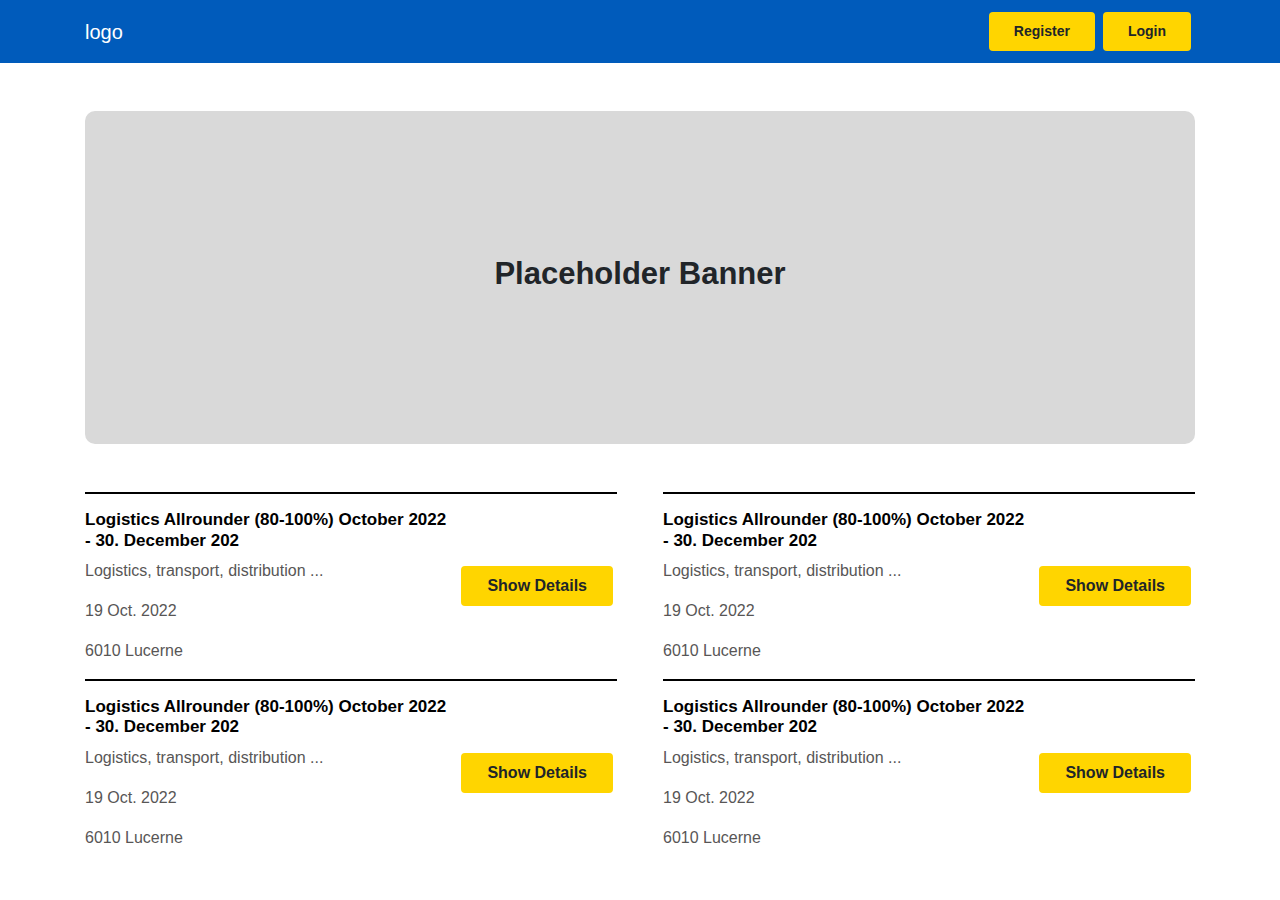
<file: theeme/index.html>
<!DOCTYPE html>
<html lang="en">
<head>
    <meta charset="UTF-8">
    <meta http-equiv="X-UA-Compatible" content="IE=edge">
    <meta name="viewport" content="width=device-width, initial-scale=1.0">
    <title>Placeholder</title>

    <!-- ================stylesheet===================== -->
    <link rel="stylesheet" href="assets/css/style.css">

    <!-- =====================bootstrap link================ -->
    <!-- Latest compiled and minified CSS -->
    <link rel="stylesheet" href="https://cdn.jsdelivr.net/npm/bootstrap@4.6.1/dist/css/bootstrap.min.css">
    
    <!-- jQuery library -->
    <script src="https://cdn.jsdelivr.net/npm/jquery@3.6.0/dist/jquery.slim.min.js"></script>
    
    <!-- Popper JS -->
    <script src="https://cdn.jsdelivr.net/npm/popper.js@1.16.1/dist/umd/popper.min.js"></script>
    
    <!-- Latest compiled JavaScript -->
    <script src="https://cdn.jsdelivr.net/npm/bootstrap@4.6.1/dist/js/bootstrap.bundle.min.js"></script>
</head>
<body>
<!-- ===============navbar============== -->
<nav class="navbar navbar-expand-lg navbar-light">
    <div class="container">
        <a class="navbar-brand text-white" href="#">logo</a>
      <form class="form-inline ml-auto">
        <a href="#" class="btn m-1 px-4 py-2" role="button" aria-pressed="true">Register</a>
        <a href="login.html" class="btn m-1 px-4 py-2" role="button" aria-pressed="true">Login</a>
      </form>
      
    </div>
  </nav>
<!-- ===================placeholder=============== -->
<section class="placeholder">
    <div class="container">
        <div class="Placeholder-b mt-5 py-5">
          <div class="py-5">
            <h2 class="text-center py-5">Placeholder Banner</h2>
          </div>
        </div>
        <div class="show-details mb-3">
          <div class="row">
            <div class="col-md-6">
              <div class="show-details-card mr-2">
                <div class="entries d-flex mt-5">
                  <div class="mt-3">
                      <h5>Logistics Allrounder (80-100%) October 2022<br>- 30. December 202</h5>
                      <p>Logistics, transport, distribution ...</p>
                      <p>19 Oct. 2022</p>
                       <p>6010 Lucerne</p>
                  </div>
                  <div class="ml-auto mt-4">
                      <a href="Apply.html" class="btn m-1 px-4 mt-5" role="button" aria-pressed="true">Show Details</a>
                  </div>
              </div>
              </div>

              <div class="show-details-card mr-2">
                <div class="entries d-flex">
                  <div class="mt-3">
                      <h5>Logistics Allrounder (80-100%) October 2022<br>- 30. December 202</h5>
                      <p>Logistics, transport, distribution ...</p>
                      <p>19 Oct. 2022</p>
                       <p>6010 Lucerne</p>
                  </div>
                  <div class="ml-auto mt-4">
                      <a href="Apply.html" class="btn m-1 px-4 mt-5" role="button" aria-pressed="true">Show Details</a>
                  </div>
              </div>
              </div>
            </div>
            <div class="col-md-6">
              <div class="show-details-card ml-2">
                <div class="entries d-flex mt-5">
                  <div class="mt-3">
                      <h5>Logistics Allrounder (80-100%) October 2022<br>- 30. December 202</h5>
                      <p>Logistics, transport, distribution ...</p>
                      <p>19 Oct. 2022</p>
                       <p>6010 Lucerne</p>
                  </div>
                  <div class="ml-auto mt-4">
                      <a href="Apply.html" class="btn m-1 px-4 mt-5" role="button" aria-pressed="true">Show Details</a>
                  </div>
              </div>
              </div>

              <div class="show-details-card ml-2">
                <div class="entries d-flex">
                  <div class="mt-3">
                      <h5>Logistics Allrounder (80-100%) October 2022<br>- 30. December 202</h5>
                      <p>Logistics, transport, distribution ...</p>
                      <p>19 Oct. 2022</p>
                       <p>6010 Lucerne</p>
                  </div>
                  <div class="ml-auto mt-4">
                      <a href="Apply.html" class="btn m-1 px-4 mt-5" role="button" aria-pressed="true">Show Details</a>
                  </div>
              </div>
              </div>
            </div>
          </div>
        </div>
    </div>
</section>
</body>
</html>
</file>
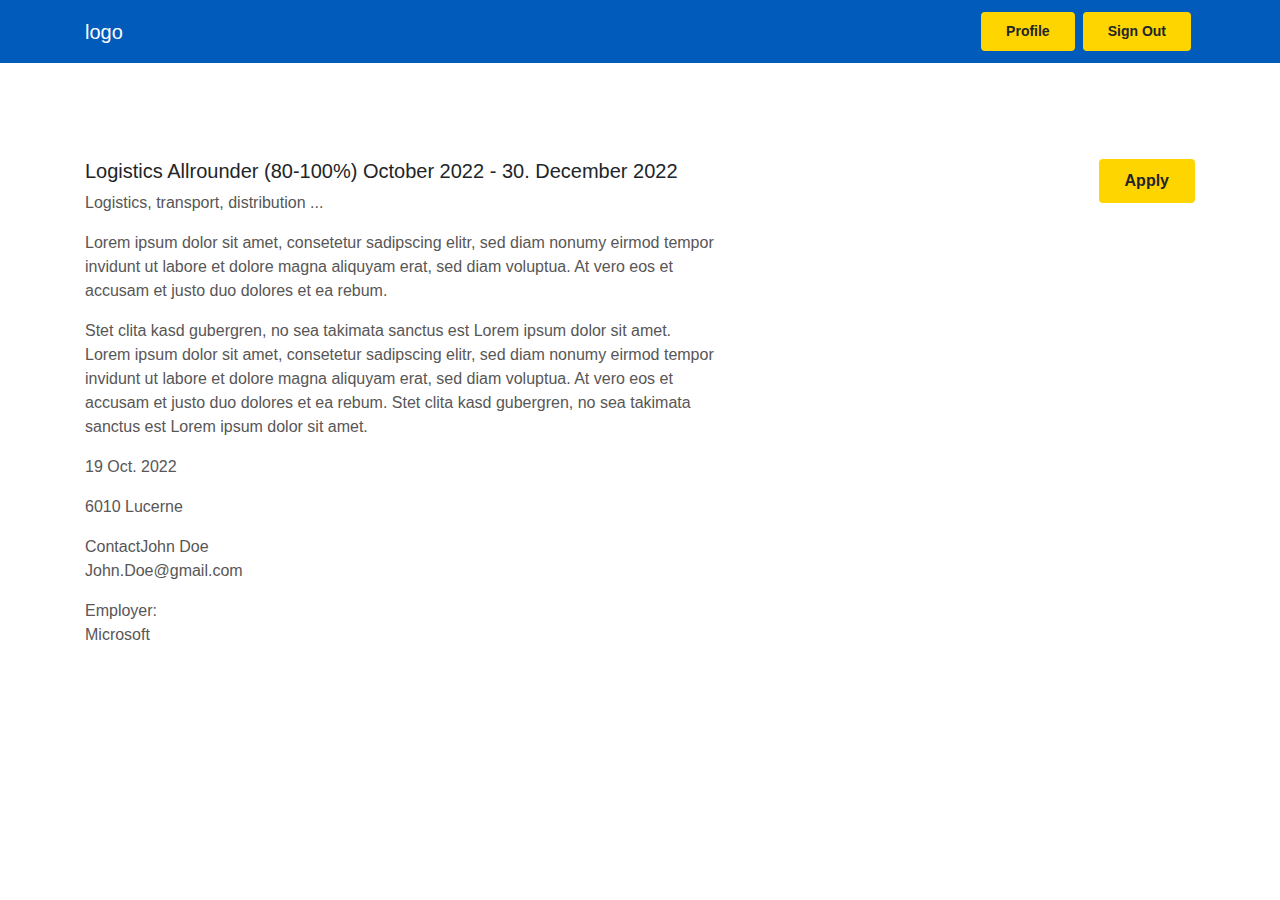
<file: theeme/Apply.html>
<!DOCTYPE html>
<html lang="en">
<head>
    <meta charset="UTF-8">
    <meta http-equiv="X-UA-Compatible" content="IE=edge">
    <meta name="viewport" content="width=device-width, initial-scale=1.0">
    <title>Apply</title>

    <!-- ================stylesheet===================== -->
    <link rel="stylesheet" href="assets/css/style.css">

    <!-- =====================bootstrap link================ -->
    <!-- Latest compiled and minified CSS -->
    <link rel="stylesheet" href="https://cdn.jsdelivr.net/npm/bootstrap@4.6.1/dist/css/bootstrap.min.css">
    
    <!-- jQuery library -->
    <script src="https://cdn.jsdelivr.net/npm/jquery@3.6.0/dist/jquery.slim.min.js"></script>
    
    <!-- Popper JS -->
    <script src="https://cdn.jsdelivr.net/npm/popper.js@1.16.1/dist/umd/popper.min.js"></script>
    
    <!-- Latest compiled JavaScript -->
    <script src="https://cdn.jsdelivr.net/npm/bootstrap@4.6.1/dist/js/bootstrap.bundle.min.js"></script>
</head>
<body>
<!-- ===============navbar============== -->
<nav class="navbar navbar-expand-lg navbar-light">
    <div class="container">
        <a class="navbar-brand text-white" href="#">logo</a>
      <form class="form-inline ml-auto">
        <a href="#" class="btn m-1 px-4 py-2" role="button" aria-pressed="true">Profile</a>
        <a href="login.html" class="btn m-1 px-4 py-2" role="button" aria-pressed="true">Sign Out</a>
      </form>
      
    </div>
  </nav>
<!-- ===================Apply=============== -->
<section class="apply">
    <div class="container">
        <div class="row">
            <div class="col-md-7">
                <div class="apply-b mt-5 py-5">
                    <h5>Logistics Allrounder (80-100%) October 2022 - 30. December 2022</h5>
                    <p>Logistics, transport, distribution ...</p>
                    <p>Lorem ipsum dolor sit amet, consetetur sadipscing elitr, sed diam nonumy eirmod tempor
                        invidunt ut labore et dolore magna aliquyam erat, sed diam voluptua. At vero eos et
                        accusam et justo duo dolores et ea rebum.</p>
                        <p>Stet clita kasd gubergren, no sea takimata sanctus est Lorem ipsum dolor sit amet. Lorem
                            ipsum dolor sit amet, consetetur sadipscing elitr, sed diam nonumy eirmod tempor invidunt
                            ut labore et dolore magna aliquyam erat, sed diam voluptua. At vero eos et accusam et
                            justo duo dolores et ea rebum. Stet clita kasd gubergren, no sea takimata sanctus est
                            Lorem ipsum dolor sit amet.</p>
                            <p>19 Oct. 2022</p>
                            <p>6010 Lucerne</p>
                            <p>Contact<span>John Doe <br>John.Doe@gmail.com</span></p>
                            <p>Employer: <br> <span>Microsoft</span></p>
                </div>
            </div>
              <div class="col-md-5">
                   <div class="apply-btn mt-5 py-5">
                    <a href="index.html" class="btn m-1 px-4 py-2  m-auto" role="button" aria-pressed="true">Apply</a>
                   </div>
              </div>
        </div>
    </div>
</section>
</body>
</html>
</file>
<file: theeme/assets/css/style.css>
*{
    margin: 0;
    padding: 0;
    box-sizing: border-box;
}
/* ==================navbar============== */
.navbar{
    background-color: #005bbb;
    color: white;
}
.navbar .btn{
    background-color: #ffd500;
    font-size: 14px;
    font-weight: 600;
}
/* ====================placeholder============== */
.placeholder .Placeholder-b{
    background-color: #d9d9d9;
    border-radius: 10px;
}
.placeholder .Placeholder-b h2{
    font-weight: 600;
    font-size: 31px;
}
.show-details-card .entries{
    /* border-bottom: 2px solid black; */
    border-top: 2px solid black;

}
.show-details-card .entries h5{
    font-size: 17px;
    font-weight: 600;
    color: black;
}
.show-details-card .entries p{
    font-weight: 500;
    color: #585656;
}
.show-details-card .entries .btn{
    border: 2px solid #ffd500;
    background-color: #ffd500;
    font-weight: 600;
}
/* ====================apply==================== */
.apply .apply-b h2{
    font-weight: 600;
    font-size: 31px;
}
.apply .apply-b p{
    font-weight: 500;
    color: #585656;
}
.apply .apply-btn .btn{
    border: 2px solid #ffd500;
    background-color: #ffd500;
    font-weight: 600;
    float: right;
}
</file>
